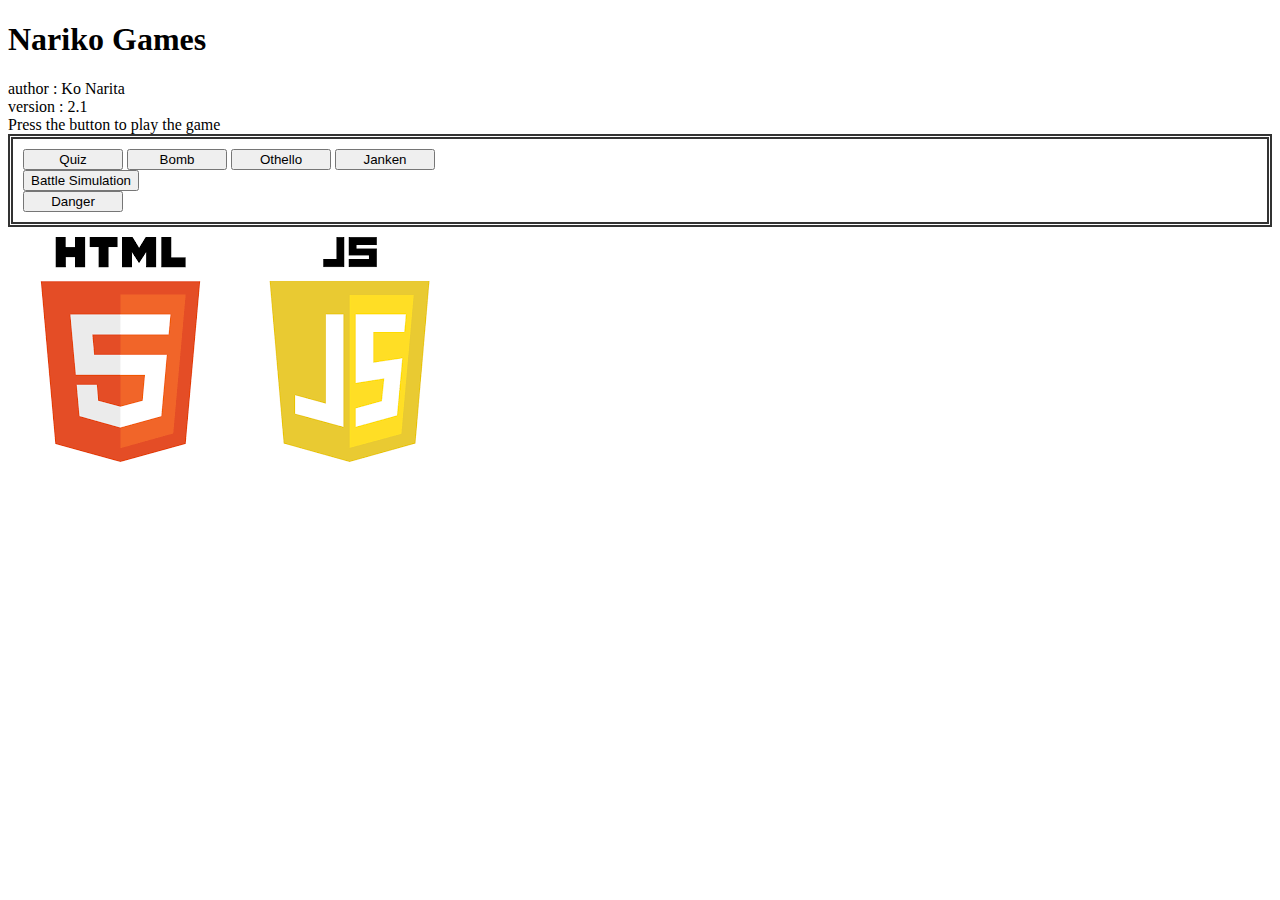
<file: index.html>
<!DOCTYPE html>
<html class="no-js" lang="">
  <head>
    <meta charset="utf-8" />
    <title>Nariko Games</title>
    <meta name="description" content="" />
    <meta name="viewport" content="width=device-width, initial-scale=1" />

    <meta property="og:title" content="" />
    <meta property="og:type" content="" />
    <meta property="og:url" content="" />
    <meta pbroperty="og:image" content="" />

    <link rel="manifest" href="site.webmanifest" />
    <link rel="apple-touch-icon" href="icon.png" />
    <!-- Place favicon.ico in the root directory -->

    <!-- CSS only -->
    <link
      href="https://cdn.jsdelivr.net/npm/bootstrap@5.0.0-beta1/dist/css/bootstrap.min.css"
      rel="stylesheet"
      integrity="sha384-giJF6kkoqNQ00vy+HMDP7azOuL0xtbfIcaT9wjKHr8RbDVddVHyTfAAsrekwKmP1"
      crossorigin="anonymous"
    />

    <meta name="theme-color" content="#fafafa" />
  </head>

  <body>
    <div class="mt-5 bg-dark text-white">
      <div class="d-flex justify-content-center">
        <h1>Nariko Games</h1>
      </div>
      <div class="me-2 d-flex justify-content-end">
        author : Ko Narita
        <br />
        version : 2.1
      </div>
    </div>
    <div class="mt-1 d-flex justify-content-center">
      Press the button to play the game<br />
    </div>
    <div style="padding: 10px; margin-bottom: 10px; border: 5px double #333333">
      <div class="d-flex justify-content-center">
        <button
          type="button"
          class="mx-1 btn btn-primary"
          style="width: 100px"
          onclick="window.location.replace('quiz/quiz.html')"
        >
          Quiz
        </button>
        <button
          type="button"
          class="mx-1 btn btn-primary"
          style="width: 100px"
          onclick="window.location.replace('bomb/bomb.html')"
        >
          Bomb
        </button>
        <button
          type="button"
          class="mx-1 btn btn-primary"
          style="width: 100px"
          onclick="window.location.replace('othello/othello.html')"
        >
          Othello
        </button>
        <button
          type="button"
          class="mx-1 btn btn-primary"
          style="width: 100px"
          onclick="window.location.replace('janken/janken.html')"
        >
          Janken
        </button>
      </div>
      <div class="mt-3 d-flex justify-content-center">
        <button
          type="button"
          class="btn btn-primary text-white"
          onclick="window.location.replace('battle/battle.html')"
        >
          Battle Simulation
        </button>
      </div>
      <div class="mt-3 d-flex justify-content-center">
        <button
          type="button"
          class="mx-1 btn btn-danger"
          style="width: 100px"
          onclick="       window.location.replace('danger/danger.html')"
        >
          Danger
        </button>
      </div>
    </div>
    <div class="mt-5 d-flex justify-content-center">
      <img src="image/html5.png" />
      <img src="image/js.png" />
    </div>
  </body>
</html>
</file>
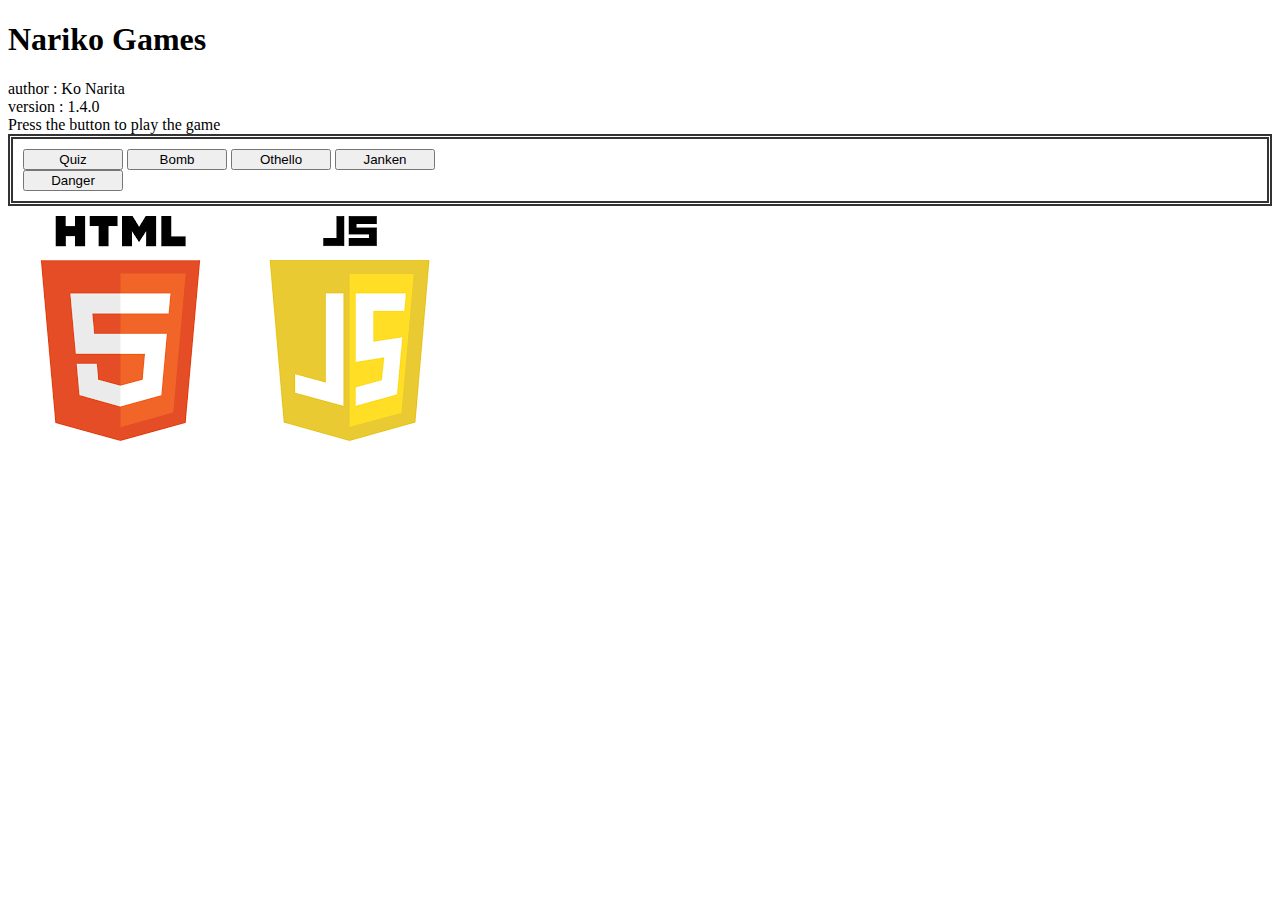
<file: html/index.html>
<!DOCTYPE html>
<html class="no-js" lang="">
  <head>
    <meta charset="utf-8" />
    <title>Nariko Games</title>
    <meta name="description" content="" />
    <meta name="viewport" content="width=device-width, initial-scale=1" />

    <meta property="og:title" content="" />
    <meta property="og:type" content="" />
    <meta property="og:url" content="" />
    <meta pbroperty="og:image" content="" />

    <link rel="manifest" href="site.webmanifest" />
    <link rel="apple-touch-icon" href="icon.png" />
    <!-- Place favicon.ico in the root directory -->

    <!-- CSS only -->
    <link
      href="https://cdn.jsdelivr.net/npm/bootstrap@5.0.0-beta1/dist/css/bootstrap.min.css"
      rel="stylesheet"
      integrity="sha384-giJF6kkoqNQ00vy+HMDP7azOuL0xtbfIcaT9wjKHr8RbDVddVHyTfAAsrekwKmP1"
      crossorigin="anonymous"
    />

    <meta name="theme-color" content="#fafafa" />
  </head>

  <body>
    <div class="mt-5 bg-dark text-white">
      <div class="d-flex justify-content-center">
        <h1>Nariko Games</h1>
      </div>
      <div class="me-2 d-flex justify-content-end">
        author : Ko Narita
        <br />
        version : 1.4.0
      </div>
    </div>
    <div class="mt-1 d-flex justify-content-center">
      Press the button to play the game<br />
    </div>
    <div style="padding: 10px; margin-bottom: 10px; border: 5px double #333333">
      <div class="d-flex justify-content-center">
        <button
          type="button"
          class="mx-1 btn btn-primary"
          style="width: 100px"
          onclick="window.location.replace('./quiz.html')"
        >
          Quiz
        </button>
        <button
          type="button"
          class="mx-1 btn btn-primary"
          style="width: 100px"
          onclick="window.location.replace('./bomb.html')"
        >
          Bomb
        </button>
        <button
          type="button"
          class="mx-1 btn btn-primary"
          style="width: 100px"
          onclick="window.location.replace('./othello.html')"
        >
          Othello
        </button>
        <button
          type="button"
          class="mx-1 btn btn-primary"
          style="width: 100px"
          onclick="window.location.replace('./janken.html')"
        >
          Janken
        </button>
      </div>
      <div class="mt-3 d-flex justify-content-center">
        <button
          type="button"
          class="mx-1 btn btn-danger"
          style="width: 100px"
          onclick="if (confirm('Warning!!')) {
            window.location.replace('./dammy.html');
        }"
        >
          Danger
        </button>
      </div>
    </div>
    <div class="mt-5 d-flex justify-content-center">
      <img src="../image/html5.png" />
      <img src="../image/js.png" />
    </div>
  </body>
</html>
</file>
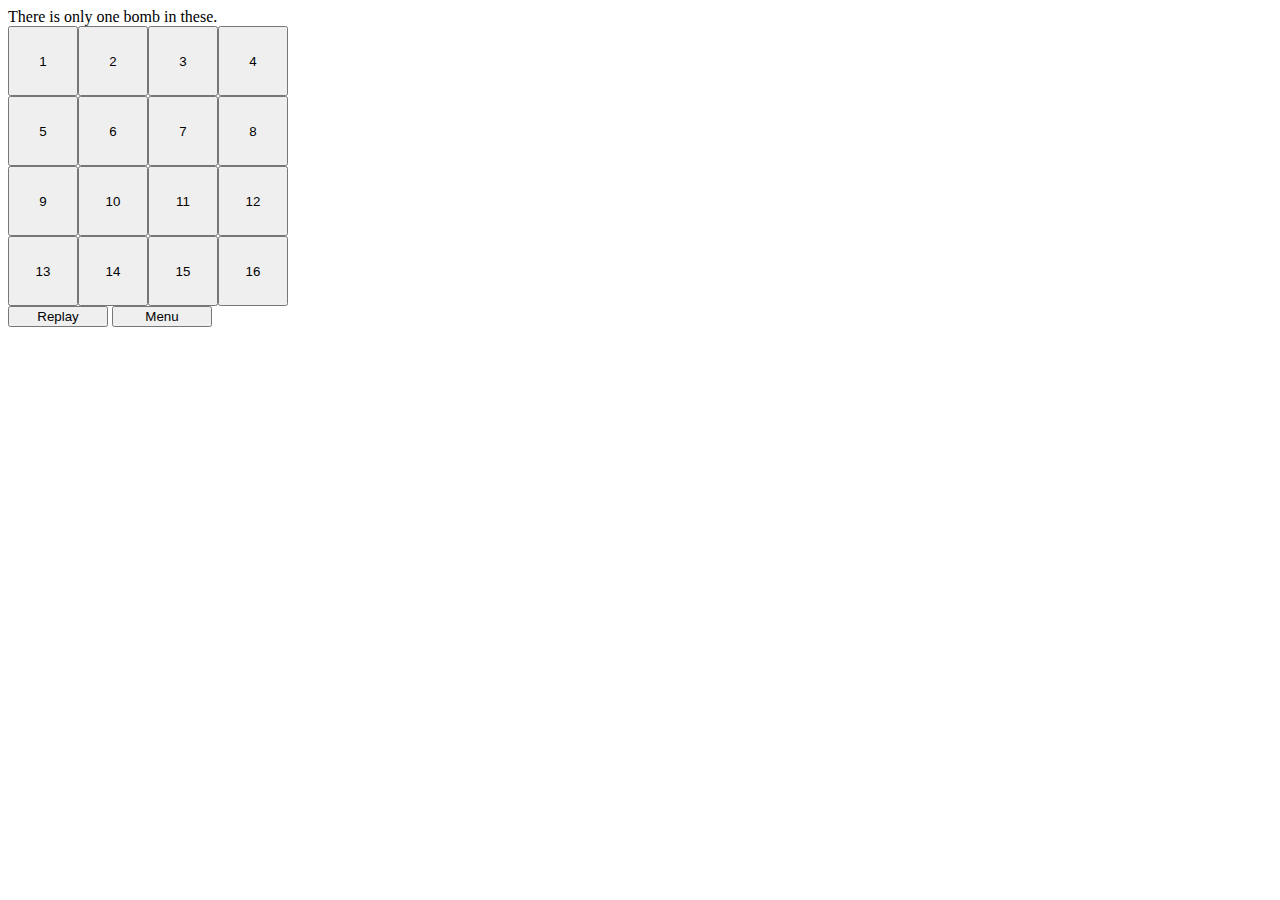
<file: bomb/bomb.html>
<!DOCTYPE html>
<html class="no-js" lang="">
  <head>
    <meta charset="utf-8" />
    <title>Bomb Game</title>
    <meta name="description" content="" />
    <meta name="viewport" content="width=device-width, initial-scale=1" />

    <meta property="og:title" content="" />
    <meta property="og:type" content="" />
    <meta property="og:url" content="" />
    <meta pbroperty="og:image" content="" />

    <link rel="manifest" href="site.webmanifest" />
    <link rel="apple-touch-icon" href="icon.png" />
    <!-- Place favicon.ico in the root directory -->

    <!-- CSS only -->
    <link
      href="https://cdn.jsdelivr.net/npm/bootstrap@5.0.0-beta1/dist/css/bootstrap.min.css"
      rel="stylesheet"
      integrity="sha384-giJF6kkoqNQ00vy+HMDP7azOuL0xtbfIcaT9wjKHr8RbDVddVHyTfAAsrekwKmP1"
      crossorigin="anonymous"
    />

    <meta name="theme-color" content="#fafafa" />
  </head>
  <body>
    <div id="manualArea">
      <span
        class="d-block p-2 bg-primary text-white d-flex justify-content-center"
        >There is only one bomb in these.
      </span>
    </div>
    <div id="bombArea"></div>
    <div class="mt-4 d-flex justify-content-center">
      <button
        type="button"
        class="btn btn-primary text-white"
        style="width: 100px"
        onclick="window.location.reload()"
      >
        Replay
      </button>
      <button
        type="button"
        class="ms-3 btn btn-info text-white"
        style="width: 100px"
        onclick="window.location.replace('../index.html')"
      >
        Menu
      </button>
    </div>
    <div id="failureArea">
      <span class="mt-3 d-flex justify-content-center">
        <img src="../image/failure_bomb.jpg" style="width: 50vw" />
      </span>
    </div>
    <div id="successArea">
      <span class="mt-3 d-flex justify-content-center">
        <img src="../image/success_bomb.png" style="width: 50vw" />
      </span>
    </div>
    <script src="bomb.js"></script>
  </body>
</html>
</file>
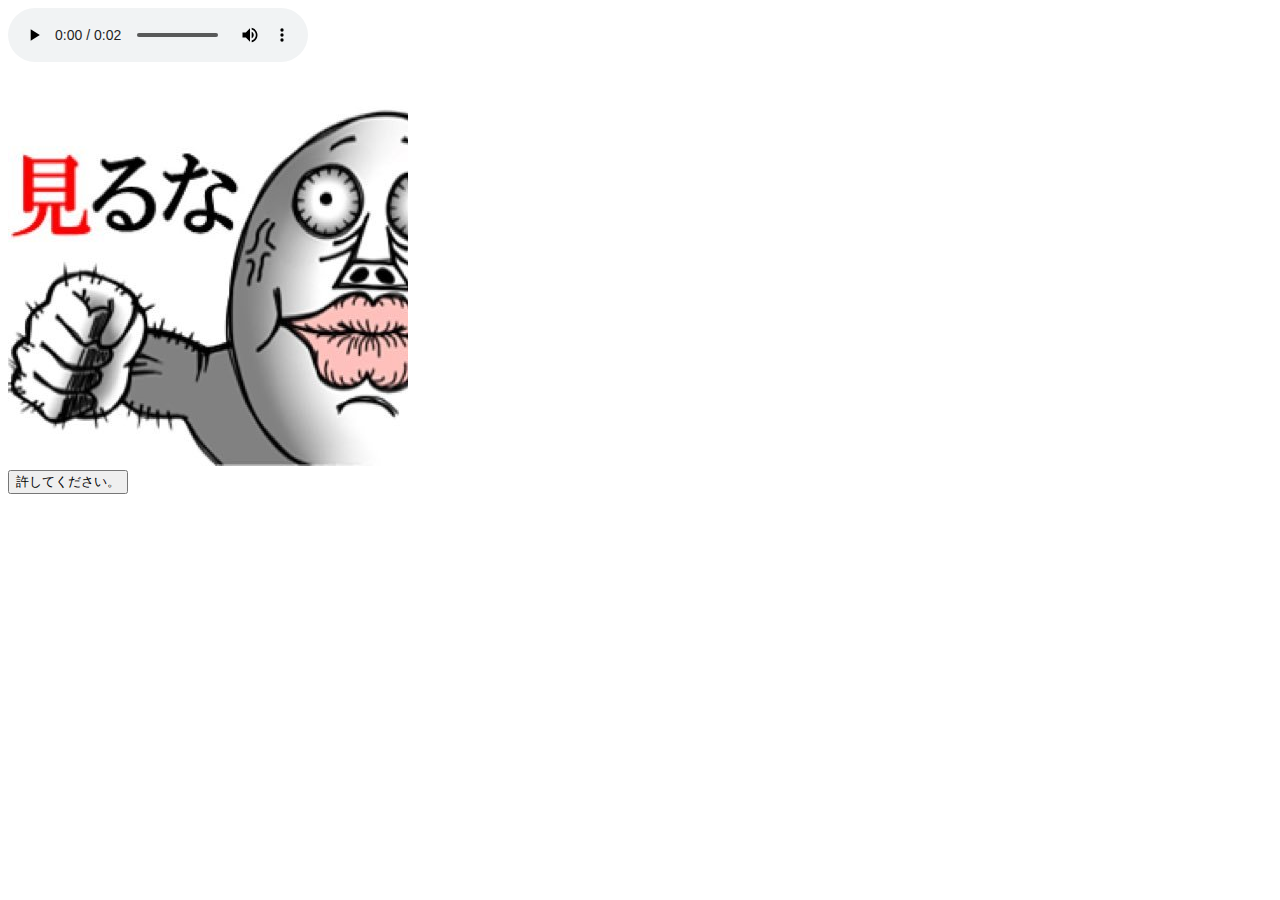
<file: danger/danger.html>
<!DOCTYPE html>
<html class="no-js" lang="">
  <head>
    <meta charset="utf-8" />
    <title>Do not look</title>
    <meta name="description" content="" />
    <meta name="viewport" content="width=device-width, initial-scale=1" />

    <meta property="og:title" content="" />
    <meta property="og:type" content="" />
    <meta property="og:url" content="" />
    <meta pbroperty="og:image" content="" />

    <link rel="manifest" href="site.webmanifest" />
    <link rel="apple-touch-icon" href="icon.png" />
    <!-- Place favicon.ico in the root directory -->

    <!-- CSS only -->
    <link
      href="https://cdn.jsdelivr.net/npm/bootstrap@5.0.0-beta1/dist/css/bootstrap.min.css"
      rel="stylesheet"
      integrity="sha384-giJF6kkoqNQ00vy+HMDP7azOuL0xtbfIcaT9wjKHr8RbDVddVHyTfAAsrekwKmP1"
      crossorigin="anonymous"
    />

    <meta name="theme-color" content="#fafafa" />
  </head>

  <body>
    <audio controls src="../audio/Scream.mp3"></audio>
    <div class="mt-5 d-flex justify-content-center">
      <img src="../image/dammy.jpg" />
    </div>
    <div class="mt-5 d-flex justify-content-center">
      <button
        type="button"
        class="btn btn-info text-white"
        onclick="window.location.replace('../index.html')"
      >
        許してください。
      </button>
    </div>
  </body>
</html>
</file>
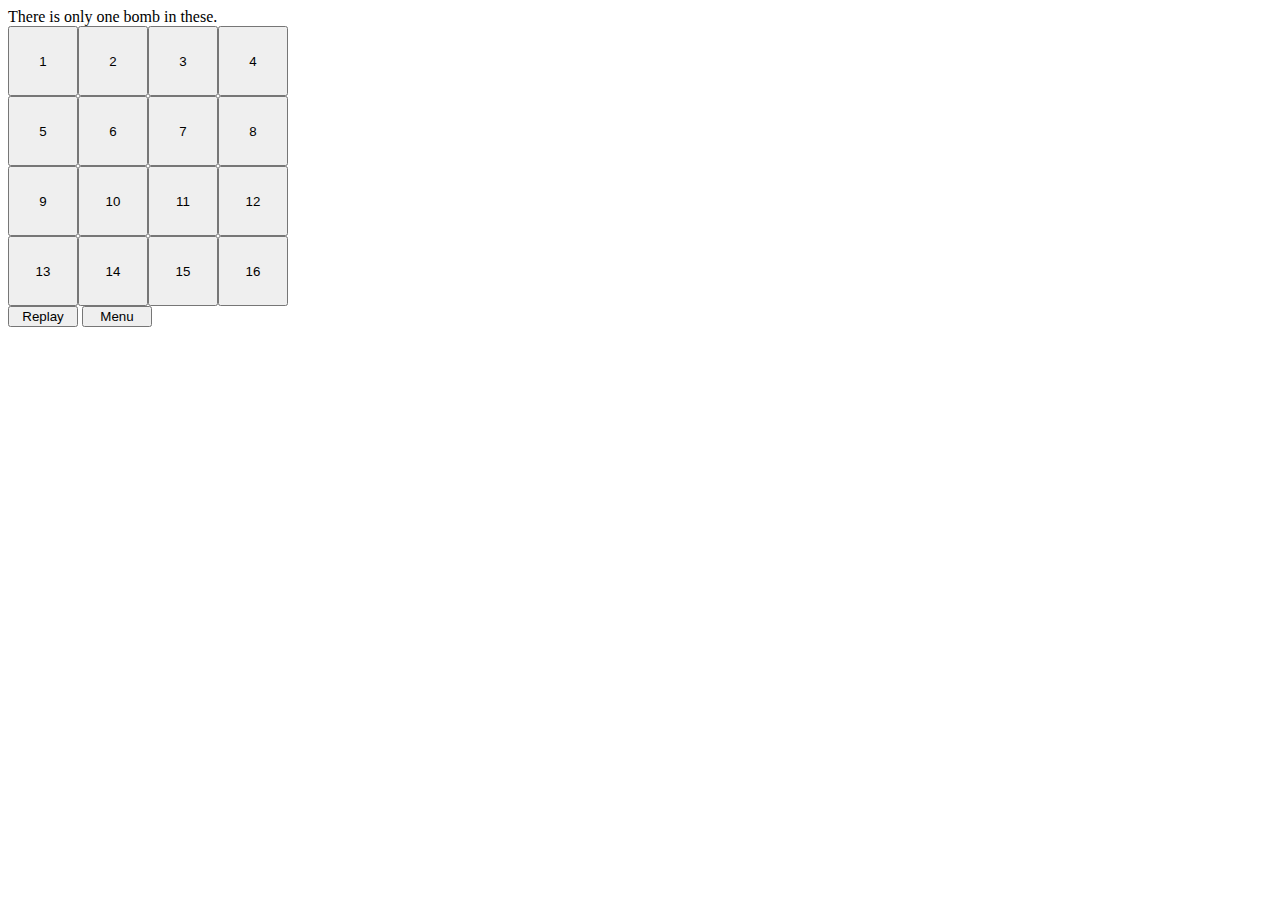
<file: html/bomb.html>
<!DOCTYPE html>
<html class="no-js" lang="">
  <head>
    <meta charset="utf-8" />
    <title>Bomb Game</title>
    <meta name="description" content="" />
    <meta name="viewport" content="width=device-width, initial-scale=1" />

    <meta property="og:title" content="" />
    <meta property="og:type" content="" />
    <meta property="og:url" content="" />
    <meta pbroperty="og:image" content="" />

    <link rel="manifest" href="site.webmanifest" />
    <link rel="apple-touch-icon" href="icon.png" />
    <!-- Place favicon.ico in the root directory -->

    <!-- CSS only -->
    <link
      href="https://cdn.jsdelivr.net/npm/bootstrap@5.0.0-beta1/dist/css/bootstrap.min.css"
      rel="stylesheet"
      integrity="sha384-giJF6kkoqNQ00vy+HMDP7azOuL0xtbfIcaT9wjKHr8RbDVddVHyTfAAsrekwKmP1"
      crossorigin="anonymous"
    />

    <meta name="theme-color" content="#fafafa" />
  </head>
  <body>
    <div id="manualArea">
      <span
        class="d-block p-2 bg-primary text-white d-flex justify-content-center"
        >There is only one bomb in these.
      </span>
    </div>
    <div id="bombArea"></div>
    <div class="mt-4 d-flex justify-content-center">
      <button
        type="button"
        class="btn btn-primary text-white"
        style="width: 70px"
        id="replay"
      >
        Replay
      </button>
      <button
        type="button"
        class="ms-3 btn btn-info text-white"
        style="width: 70px"
        onclick="window.location.replace('./index.html')"
      >
        Menu
      </button>
    </div>
    <div id="failureArea">
      <span class="mt-3 d-flex justify-content-center">
        <img src="../image/failure_bomb.jpg" style="width: 50vw" />
      </span>
    </div>
    <div id="successArea">
      <span class="mt-3 d-flex justify-content-center">
        <img src="../image/success_bomb.png" style="width: 50vw" />
      </span>
    </div>
    <script src="../js/bomb.js"></script>
  </body>
</html>
</file>
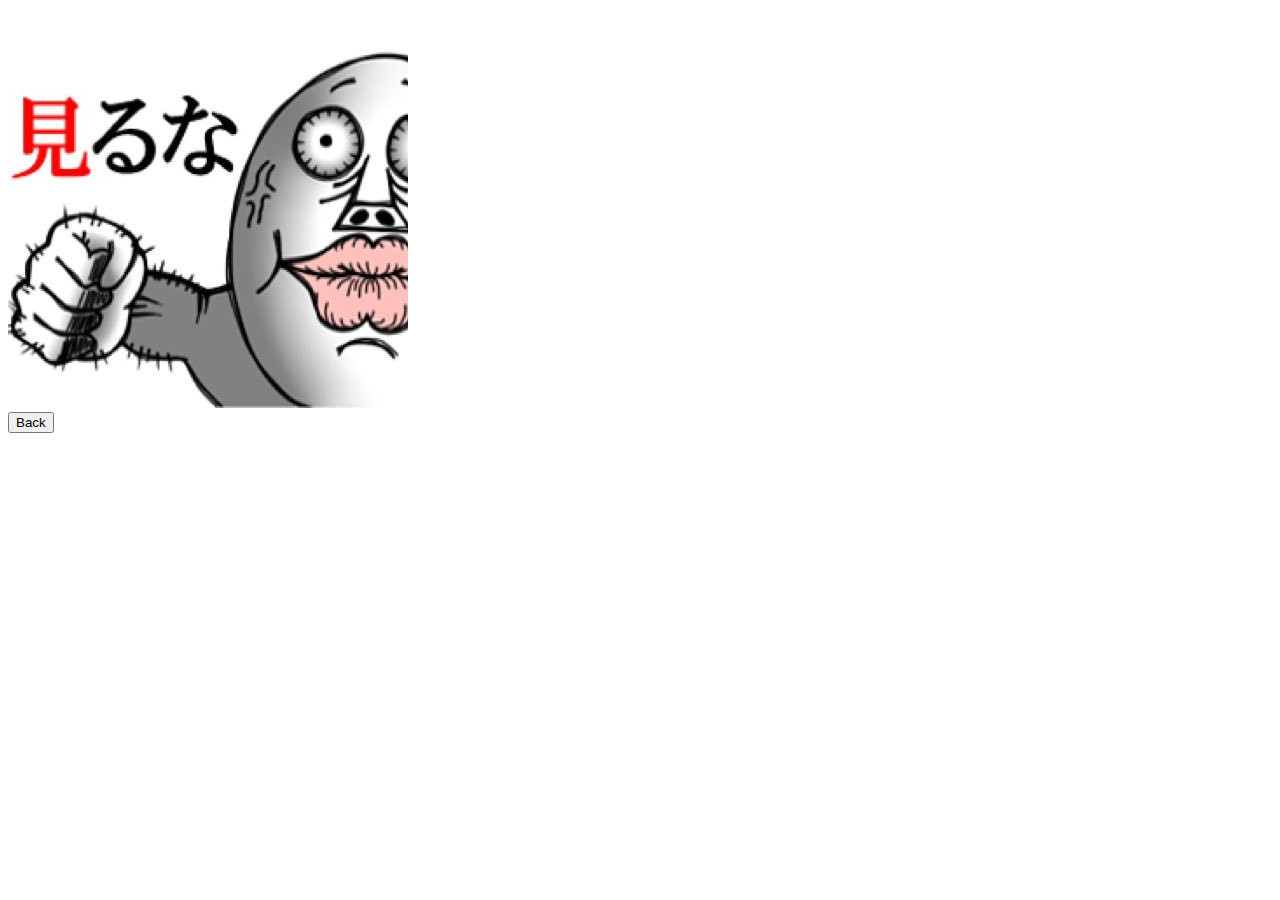
<file: html/dammy.html>
<!DOCTYPE html>
<html class="no-js" lang="">
  <head>
    <meta charset="utf-8" />
    <title>Do not look</title>
    <meta name="description" content="" />
    <meta name="viewport" content="width=device-width, initial-scale=1" />

    <meta property="og:title" content="" />
    <meta property="og:type" content="" />
    <meta property="og:url" content="" />
    <meta pbroperty="og:image" content="" />

    <link rel="manifest" href="site.webmanifest" />
    <link rel="apple-touch-icon" href="icon.png" />
    <!-- Place favicon.ico in the root directory -->

    <!-- CSS only -->
    <link
      href="https://cdn.jsdelivr.net/npm/bootstrap@5.0.0-beta1/dist/css/bootstrap.min.css"
      rel="stylesheet"
      integrity="sha384-giJF6kkoqNQ00vy+HMDP7azOuL0xtbfIcaT9wjKHr8RbDVddVHyTfAAsrekwKmP1"
      crossorigin="anonymous"
    />

    <meta name="theme-color" content="#fafafa" />
  </head>

  <body>
    <div class="mt-5 d-flex justify-content-center">
      <img src="../image/dammy.jpg" />
    </div>
    <div class="mt-5 d-flex justify-content-center">
      <button
        type="button"
        class="btn btn-info text-white"
        onclick="window.location.replace('./index.html')"
      >
        Back
      </button>
    </div>
  </body>
</html>
</file>
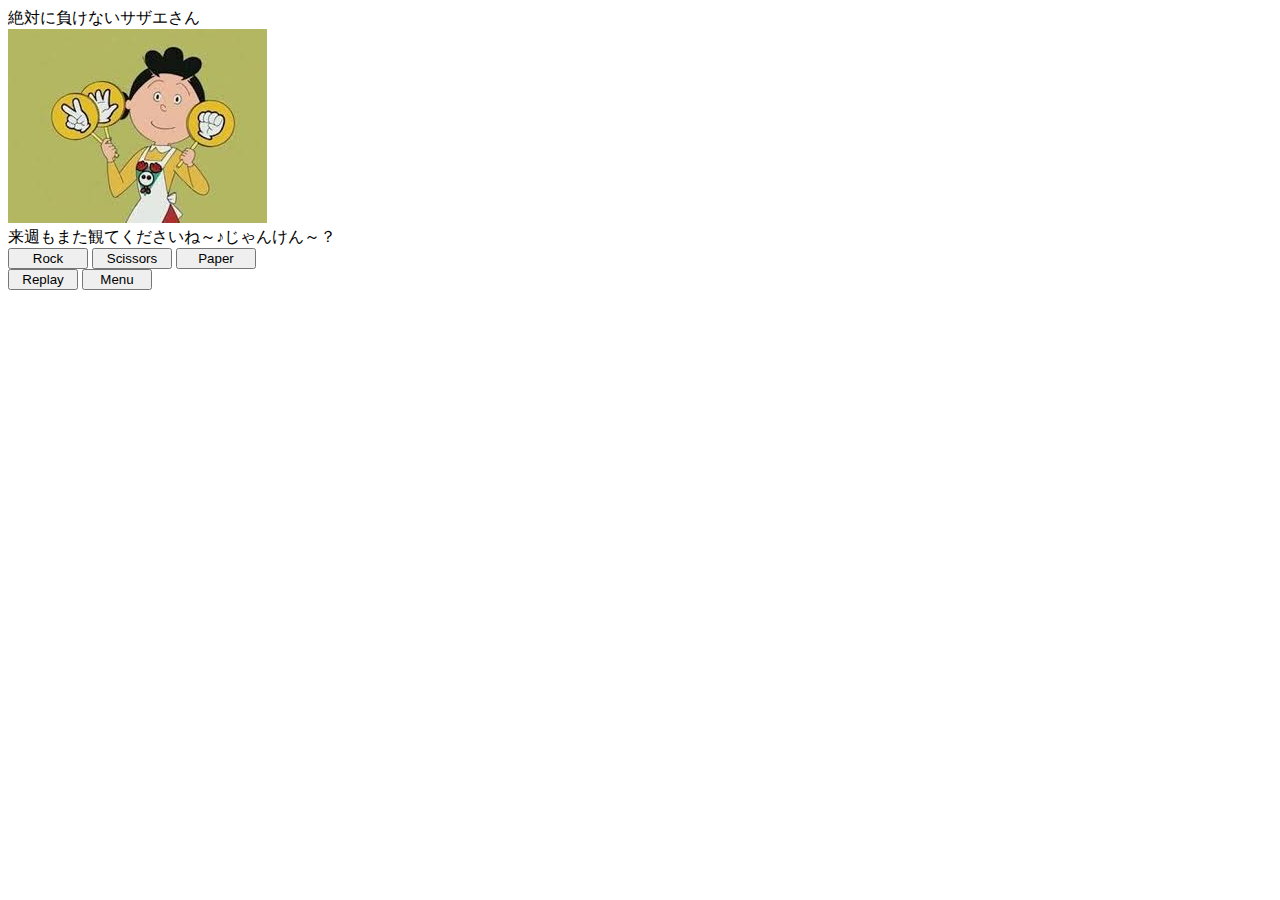
<file: html/janken.html>
<!DOCTYPE html>
<html class="no-js" lang="">
  <head>
    <meta charset="utf-8" />
    <title></title>
    <meta name="description" content="" />
    <meta name="viewport" content="width=device-width, initial-scale=1" />

    <meta property="og:title" content="" />
    <meta property="og:type" content="" />
    <meta property="og:url" content="" />
    <meta pbroperty="og:image" content="" />

    <link rel="manifest" href="site.webmanifest" />
    <link rel="apple-touch-icon" href="icon.png" />
    <!-- Place favicon.ico in the root directory -->

    <!-- CSS only -->
    <link
      href="https://cdn.jsdelivr.net/npm/bootstrap@5.0.0-beta1/dist/css/bootstrap.min.css"
      rel="stylesheet"
      integrity="sha384-giJF6kkoqNQ00vy+HMDP7azOuL0xtbfIcaT9wjKHr8RbDVddVHyTfAAsrekwKmP1"
      crossorigin="anonymous"
    />

    <meta name="theme-color" content="#fafafa" />
  </head>

  <body>
    <div
      class="d-block p-2 bg-primary text-white d-flex justify-content-center"
    >
      絶対に負けないサザエさん
    </div>
    <div id="sazaeStandBy">
      <div class="mt-4 d-flex justify-content-center">
        <img src="../image/sazae_standBy.jpg" />
      </div>
    </div>
    <div id="sazaeRock">
      <div class="mt-4 d-flex justify-content-center">
        <img src="../image/sazae_rock.jpg" />
      </div>
    </div>
    <div id="sazaeScissors">
      <div class="mt-4 d-flex justify-content-center">
        <img src="../image/sazae_scissors.jpg" />
      </div>
    </div>
    <div id="sazaePaper">
      <div class="mt-4 d-flex justify-content-center">
        <img src="../image/sazae_paper.jpg" />
      </div>
    </div>
    <div id="messageArea" class="mt-4 d-flex justify-content-center"></div>
    <div class="mt-4 d-flex justify-content-center">
      <button
        type="button"
        class="btn btn-dark text-white"
        style="width: 80px"
        id="rock"
      >
        Rock
      </button>
      <button
        type="button"
        class="ms-2 btn btn-dark text-white"
        style="width: 80px"
        id="scissors"
      >
        Scissors
      </button>
      <button
        type="button"
        class="ms-2 btn btn-dark text-white"
        style="width: 80px"
        id="paper"
      >
        Paper
      </button>
    </div>
    <div class="mt-4 d-flex justify-content-center">
      <button
        type="button"
        class="btn btn-primary text-white"
        style="width: 70px"
        onclick="initializeDisplay()"
      >
        Replay
      </button>
      <button
        type="button"
        class="ms-3 btn btn-info text-white"
        style="width: 70px"
        onclick="window.location.replace('./index.html')"
      >
        Menu
      </button>
    </div>
    <script src="../js/janken.js"></script>
  </body>
</html>
</file>
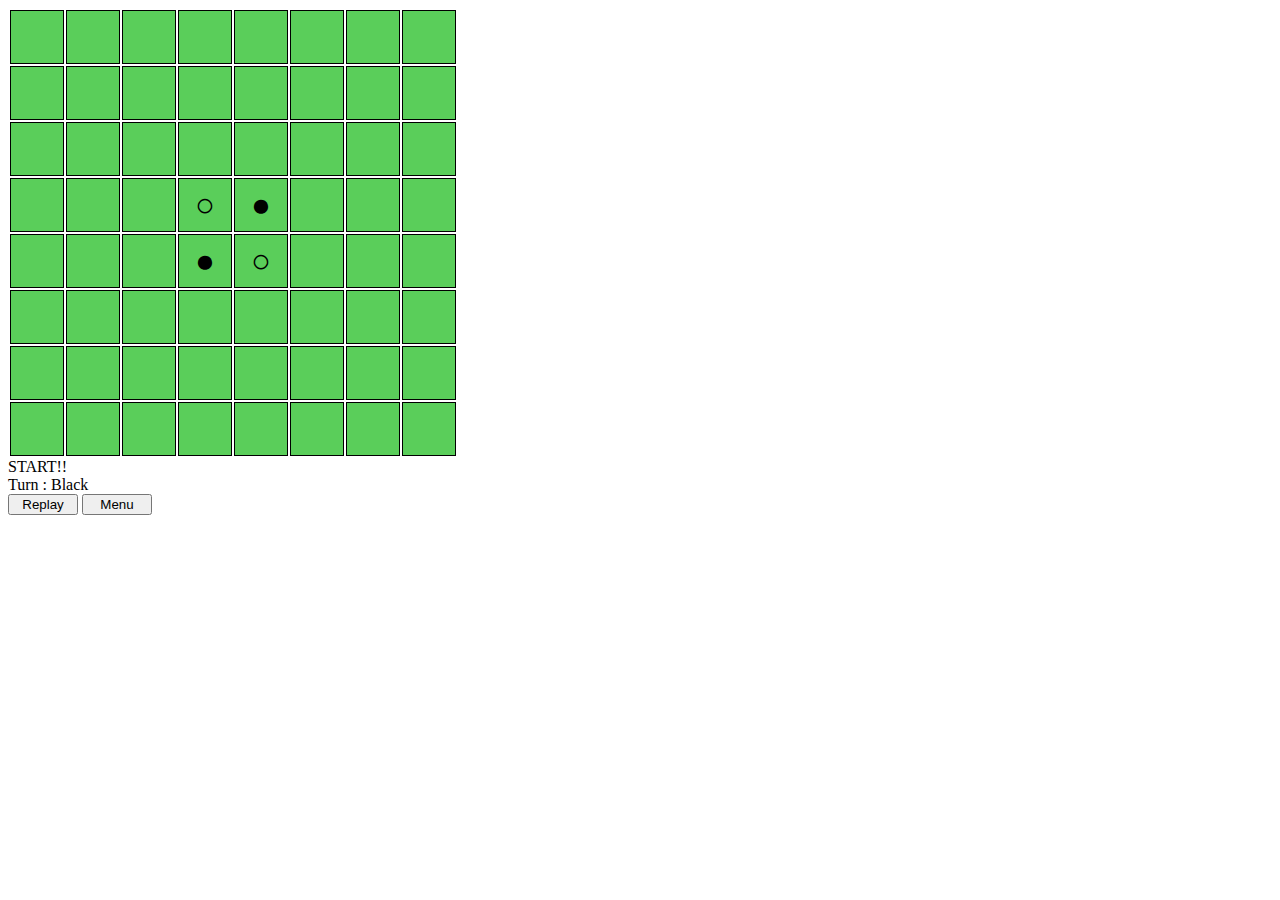
<file: html/othello.html>
<!DOCTYPE html>
<meta http-equiv="content-type" charset="utf-8" />
<html>
  <head>
    <meta charset="utf-8" />
    <title>Othello</title>
    <meta name="description" content="" />
    <meta name="viewport" content="width=device-width, initial-scale=1" />

    <meta property="og:title" content="" />
    <meta property="og:type" content="" />
    <meta property="og:url" content="" />
    <meta pbroperty="og:image" content="" />

    <link rel="manifest" href="site.webmanifest" />
    <link rel="apple-touch-icon" href="icon.png" />
    <!-- Place favicon.ico in the root directory -->

    <!-- CSS only -->
    <link
      href="https://cdn.jsdelivr.net/npm/bootstrap@5.0.0-beta1/dist/css/bootstrap.min.css"
      rel="stylesheet"
      integrity="sha384-giJF6kkoqNQ00vy+HMDP7azOuL0xtbfIcaT9wjKHr8RbDVddVHyTfAAsrekwKmP1"
      crossorigin="anonymous"
    />

    <meta name="theme-color" content="#fafafa" />

    <style type="text/css">
      #field td {
        border: 1px solid black;
        width: 50px;
        height: 50px;
        background-color: rgb(90, 206, 90);
        text-align: center;
        vertical-align: middle;
        table-layout: fixed;
        padding: 1px 1px 1px 1px;
        font-size: 33px;
      }
    </style>
  </head>

  <body>
    <div class="mt-5 d-flex justify-content-center">
      <table id="field"></table>
    </div>
    <div id="alertArea" class="mt-1 d-flex justify-content-center">START!!</div>
    <div id="turnArea" class="mt-1 d-flex justify-content-center"></div>
    <!-- <div id="resultArea" class="mt-3 d-flex justify-content-center"></div> -->
    <div class="mt-3 d-flex justify-content-center">
      <button
        type="button"
        class="btn btn-primary"
        style="width: 70px"
        id="initializeBoard"
        onclick="initializeBoard()"
      >
        Replay
      </button>
      <button
        type="button"
        class="ms-3 btn btn-info text-white"
        style="width: 70px"
        onclick="window.location.replace('./index.html')"
      >
        Menu
      </button>
    </div>
    <script src="../js/othello.js"></script>
  </body>
</html>
</file>
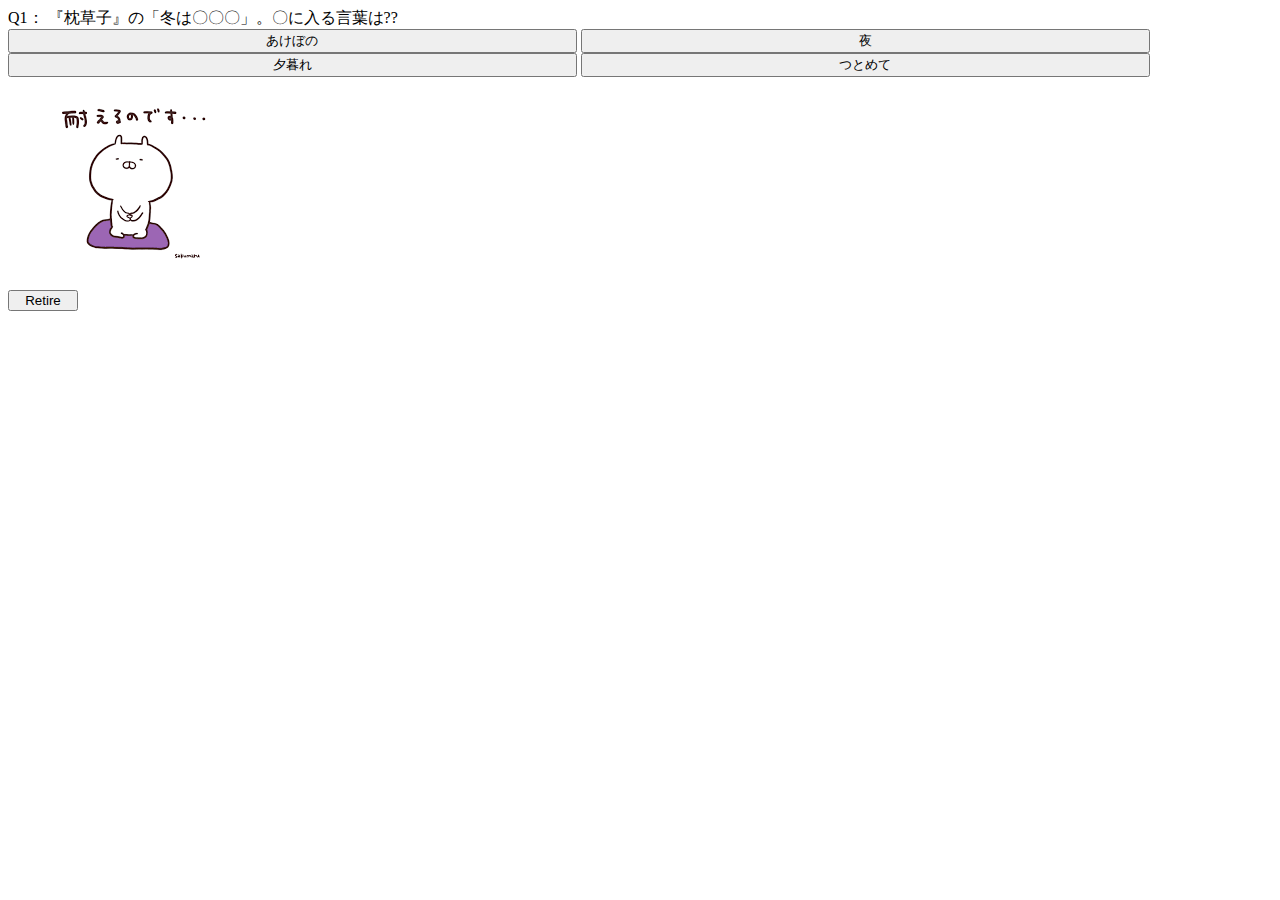
<file: html/quiz.html>
<!DOCTYPE html>
<html class="no-js" lang="">
  <head>
    <meta charset="utf-8" />
    <title>Quiz</title>
    <meta name="description" content="" />
    <meta name="viewport" content="width=device-width, initial-scale=1" />

    <meta property="og:title" content="" />
    <meta property="og:type" content="" />
    <meta property="og:url" content="" />
    <meta pbroperty="og:image" content="" />

    <link rel="manifest" href="site.webmanifest" />
    <link rel="apple-touch-icon" href="icon.png" />
    <!-- Place favicon.ico in the root directory -->

    <!-- CSS only -->
    <link
      href="https://cdn.jsdelivr.net/npm/bootstrap@5.0.0-beta1/dist/css/bootstrap.min.css"
      rel="stylesheet"
      integrity="sha384-giJF6kkoqNQ00vy+HMDP7azOuL0xtbfIcaT9wjKHr8RbDVddVHyTfAAsrekwKmP1"
      crossorigin="anonymous"
    />

    <meta name="theme-color" content="#fafafa" />
  </head>

  <body>
    <div id="quizArea">
      <div class="container">
        <div
          id="js-question"
          class="mt-3 alert alert-primary"
          role="alert"
        ></div>
        <div id="choices">
          <div class="mt-3 d-flex justify-content-center">
            <button
              type="button"
              class="mx-2 btn btn-dark"
              style="width: 45%"
            ></button>
            <button
              type="button"
              class="mx-2 btn btn-dark"
              style="width: 45%"
            ></button>
          </div>
          <div class="mt-3 d-flex justify-content-center">
            <button
              type="button"
              class="mx-2 btn btn-dark"
              style="width: 45%"
            ></button>
            <button
              type="button"
              class="mx-2 btn btn-dark"
              style="width: 45%"
            ></button>
          </div>
        </div>
        <div class="mt-3 d-flex justify-content-center">
          <img src="../image/usamaru1.png" />
        </div>
      </div>
      <div class="mt-1 d-flex justify-content-center">
        <button
          type="button"
          class="mx-1 btn btn-danger"
          style="width: 70px"
          id="retire"
        >
          Retire
        </button>
      </div>
    </div>

    <div id="resultArea">
      <div class="container">
        <div class="d-flex justify-content-center">
          <div id="js-result" class="mt-3 alert alert-info" role="alert"></div>
        </div>
        <div class="d-flex justify-content-center">
          <img src="../image/uzai.png" />
        </div>
        <div class="d-flex justify-content-center">
          <button
            type="button"
            class="mx-1 btn btn-primary text-white"
            style="width: 70px"
            id="replay"
          >
            Replay
          </button>
          <button
            type="button"
            class="ms-3 btn btn-info text-white"
            style="width: 70px"
            onclick="window.location.replace('./index.html')"
          >
            Menu
          </button>
        </div>
      </div>
    </div>
    <script src="../js/quiz.js"></script>
    <script src="../js/quizApp.js"></script>
  </body>
</html>
</file>
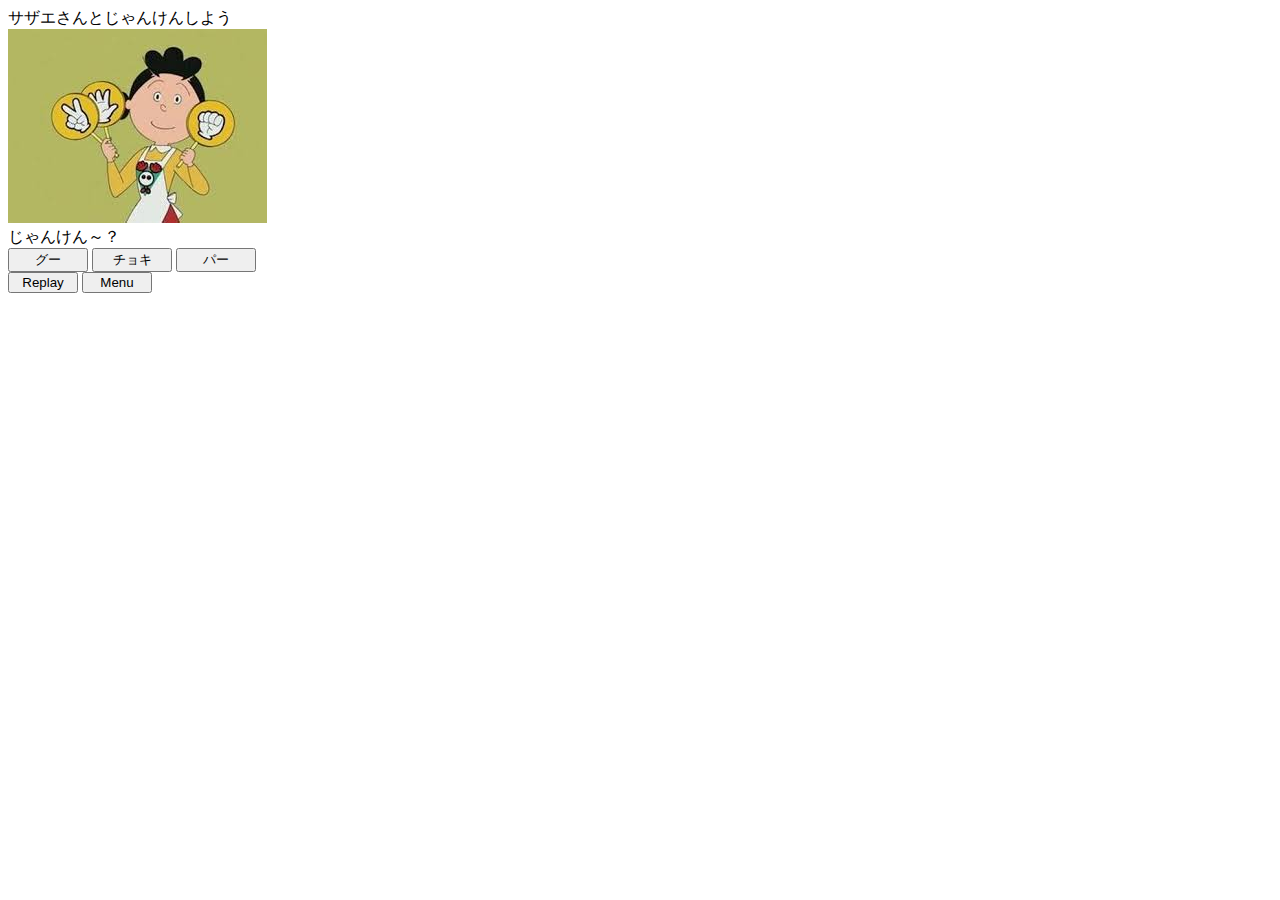
<file: janken/janken.html>
<!DOCTYPE html>
<html class="no-js" lang="">
  <head>
    <meta charset="utf-8" />
    <title></title>
    <meta name="description" content="" />
    <meta name="viewport" content="width=device-width, initial-scale=1" />

    <meta property="og:title" content="" />
    <meta property="og:type" content="" />
    <meta property="og:url" content="" />
    <meta pbroperty="og:image" content="" />

    <link rel="manifest" href="site.webmanifest" />
    <link rel="apple-touch-icon" href="icon.png" />
    <!-- Place favicon.ico in the root directory -->

    <!-- CSS only -->
    <link
      href="https://cdn.jsdelivr.net/npm/bootstrap@5.0.0-beta1/dist/css/bootstrap.min.css"
      rel="stylesheet"
      integrity="sha384-giJF6kkoqNQ00vy+HMDP7azOuL0xtbfIcaT9wjKHr8RbDVddVHyTfAAsrekwKmP1"
      crossorigin="anonymous"
    />

    <meta name="theme-color" content="#fafafa" />
  </head>

  <body>
    <div
      class="d-block p-2 bg-primary text-white d-flex justify-content-center"
    >
      サザエさんとじゃんけんしよう
    </div>
    <div id="sazaeStandBy">
      <div class="mt-4 d-flex justify-content-center">
        <img src="../image/sazae_standBy.jpg" />
      </div>
    </div>
    <div id="sazaeRock">
      <div class="mt-4 d-flex justify-content-center">
        <img src="../image/sazae_rock.jpg" />
      </div>
    </div>
    <div id="sazaeScissors">
      <div class="mt-4 d-flex justify-content-center">
        <img src="../image/sazae_scissors.jpg" />
      </div>
    </div>
    <div id="sazaePaper">
      <div class="mt-4 d-flex justify-content-center">
        <img src="../image/sazae_paper.jpg" />
      </div>
    </div>
    <div id="messageArea" class="mt-4 d-flex justify-content-center"></div>
    <div class="mt-4 d-flex justify-content-center">
      <button
        type="button"
        class="btn btn-dark text-white"
        style="width: 80px"
        id="rock"
      >
        グー
      </button>
      <button
        type="button"
        class="ms-2 btn btn-dark text-white"
        style="width: 80px"
        id="scissors"
      >
        チョキ
      </button>
      <button
        type="button"
        class="ms-2 btn btn-dark text-white"
        style="width: 80px"
        id="paper"
      >
        パー
      </button>
    </div>
    <div class="mt-4 d-flex justify-content-center">
      <button
        type="button"
        class="btn btn-primary text-white"
        style="width: 70px"
        onclick="window.location.reload()"
      >
        Replay
      </button>
      <button
        type="button"
        class="ms-3 btn btn-info text-white"
        style="width: 70px"
        onclick="window.location.replace('../index.html')"
      >
        Menu
      </button>
    </div>
    <script src="janken.js"></script>
  </body>
</html>
</file>
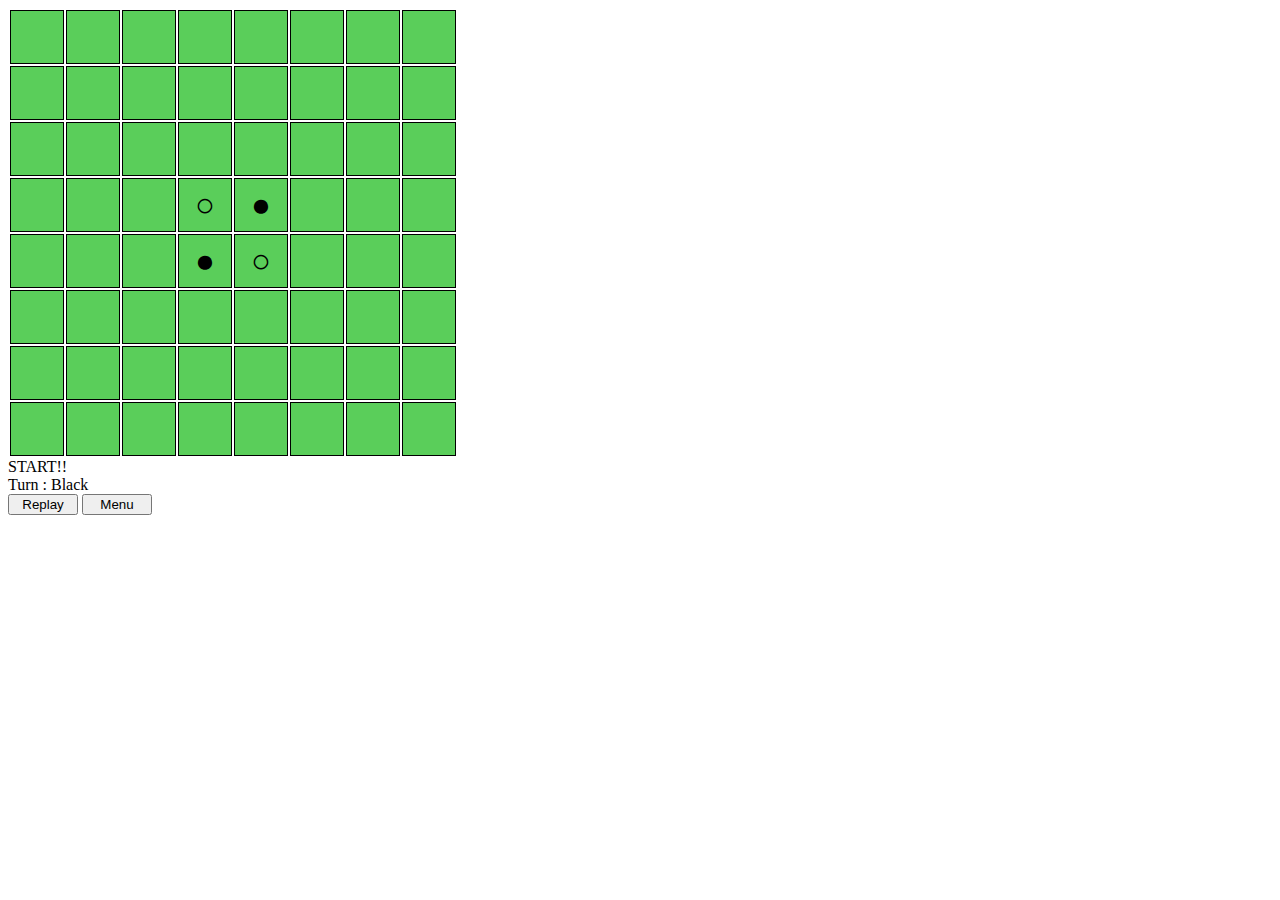
<file: othello/othello.html>
<!DOCTYPE html>
<meta http-equiv="content-type" charset="utf-8" />
<html>
  <head>
    <meta charset="utf-8" />
    <title>Othello</title>
    <meta name="description" content="" />
    <meta name="viewport" content="width=device-width, initial-scale=1" />

    <meta property="og:title" content="" />
    <meta property="og:type" content="" />
    <meta property="og:url" content="" />
    <meta pbroperty="og:image" content="" />

    <link rel="manifest" href="site.webmanifest" />
    <link rel="apple-touch-icon" href="icon.png" />
    <!-- Place favicon.ico in the root directory -->

    <!-- CSS only -->
    <link
      href="https://cdn.jsdelivr.net/npm/bootstrap@5.0.0-beta1/dist/css/bootstrap.min.css"
      rel="stylesheet"
      integrity="sha384-giJF6kkoqNQ00vy+HMDP7azOuL0xtbfIcaT9wjKHr8RbDVddVHyTfAAsrekwKmP1"
      crossorigin="anonymous"
    />

    <meta name="theme-color" content="#fafafa" />

    <style type="text/css">
      #field td {
        border: 1px solid black;
        width: 50px;
        height: 50px;
        background-color: rgb(90, 206, 90);
        text-align: center;
        vertical-align: middle;
        table-layout: fixed;
        padding: 1px 1px 1px 1px;
        font-size: 33px;
      }
    </style>
  </head>

  <body>
    <div class="mt-5 d-flex justify-content-center">
      <table id="field"></table>
    </div>
    <div id="alertArea" class="mt-1 d-flex justify-content-center"></div>
    <div id="turnArea" class="mt-1 d-flex justify-content-center"></div>
    <!-- <div id="resultArea" class="mt-3 d-flex justify-content-center"></div> -->
    <div class="mt-3 d-flex justify-content-center">
      <button
        type="button"
        class="btn btn-primary"
        style="width: 70px"
        id="initializeBoard"
        onclick="initializeBoard()"
      >
        Replay
      </button>
      <button
        type="button"
        class="ms-3 btn btn-info text-white"
        style="width: 70px"
        onclick="window.location.replace('../index.html')"
      >
        Menu
      </button>
    </div>
    <script src="othello.js"></script>
  </body>
</html>
</file>
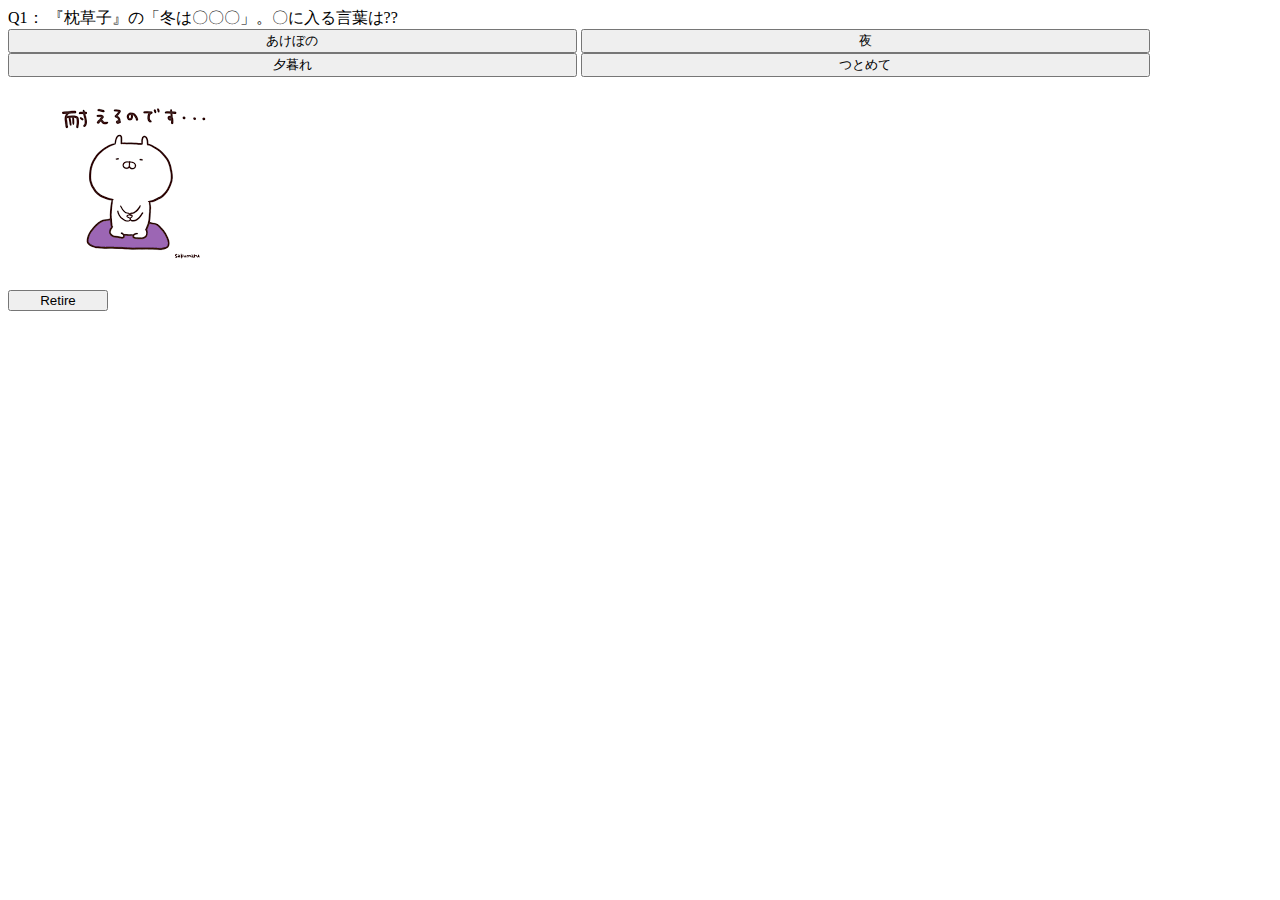
<file: quiz/quiz.html>
<!DOCTYPE html>
<html class="no-js" lang="">
  <head>
    <meta charset="utf-8" />
    <title>Quiz</title>
    <meta name="description" content="" />
    <meta name="viewport" content="width=device-width, initial-scale=1" />

    <meta property="og:title" content="" />
    <meta property="og:type" content="" />
    <meta property="og:url" content="" />
    <meta pbroperty="og:image" content="" />

    <link rel="manifest" href="site.webmanifest" />
    <link rel="apple-touch-icon" href="icon.png" />
    <!-- Place favicon.ico in the root directory -->

    <!-- CSS only -->
    <link
      href="https://cdn.jsdelivr.net/npm/bootstrap@5.0.0-beta1/dist/css/bootstrap.min.css"
      rel="stylesheet"
      integrity="sha384-giJF6kkoqNQ00vy+HMDP7azOuL0xtbfIcaT9wjKHr8RbDVddVHyTfAAsrekwKmP1"
      crossorigin="anonymous"
    />

    <meta name="theme-color" content="#fafafa" />
  </head>

  <body>
    <div id="quizArea">
      <div class="container">
        <div
          id="js-question"
          class="mt-3 alert alert-primary"
          role="alert"
        ></div>
        <div id="choices">
          <div class="mt-3 d-flex justify-content-center">
            <button
              type="button"
              class="mx-2 btn btn-dark"
              style="width: 45%"
            ></button>
            <button
              type="button"
              class="mx-2 btn btn-dark"
              style="width: 45%"
            ></button>
          </div>
          <div class="mt-3 d-flex justify-content-center">
            <button
              type="button"
              class="mx-2 btn btn-dark"
              style="width: 45%"
            ></button>
            <button
              type="button"
              class="mx-2 btn btn-dark"
              style="width: 45%"
            ></button>
          </div>
        </div>
        <div class="mt-3 d-flex justify-content-center">
          <img src="../image/usamaru1.png" />
        </div>
      </div>
      <div class="mt-1 d-flex justify-content-center">
        <button
          type="button"
          class="mx-1 btn btn-danger"
          style="width: 100px"
          onclick="retireEvent()"
        >
          Retire
        </button>
      </div>
    </div>

    <div id="resultArea">
      <div class="container">
        <div class="d-flex justify-content-center">
          <div id="js-result" class="mt-3 alert alert-info" role="alert"></div>
        </div>
        <div class="d-flex justify-content-center">
          <img src="../image/uzai.png" />
        </div>
        <div class="d-flex justify-content-center">
          <button
            type="button"
            class="mx-1 btn btn-primary text-white"
            style="width: 100px"
            onclick="window.location.reload()"
          >
            Replay
          </button>
          <button
            type="button"
            class="ms-3 btn btn-info text-white"
            style="width: 100px"
            onclick="window.location.replace('../index.html')"
          >
            Menu
          </button>
        </div>
      </div>
    </div>
    <script src="quiz.js"></script>
    <script src="quizApp.js"></script>
  </body>
</html>
</file>
